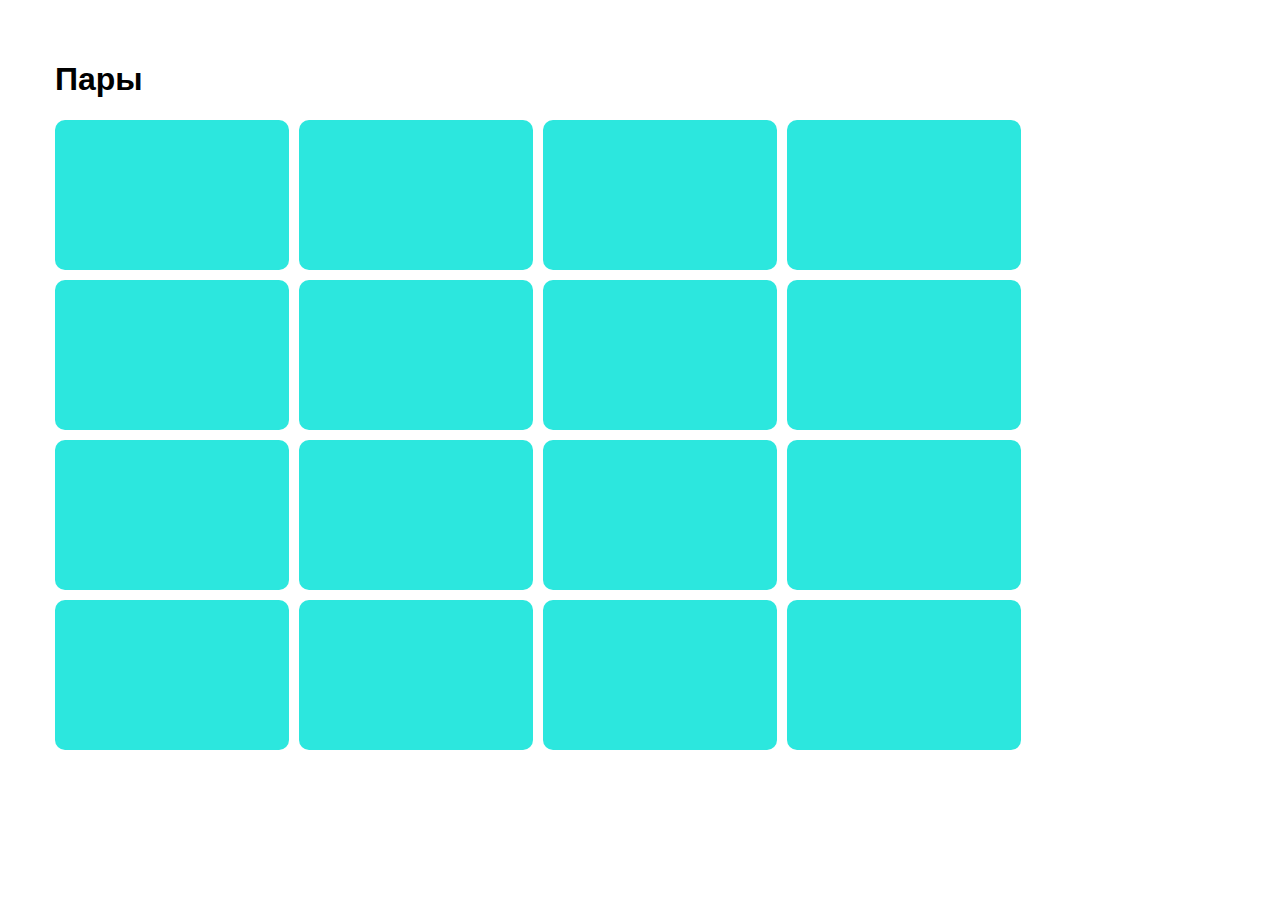
<file: index.html>
<!DOCTYPE html>
<html lang="en">

<head>
    <meta charset="UTF-8">
    <meta http-equiv="X-UA-Compatible" content="IE=edge">
    <meta name="viewport" content="width=device-width, initial-scale=1.0">
    <title>Пары</title>
    <link rel="stylesheet" href="./css/style.css">
    <link rel="stylesheet" href="./css/normalize.css">
</head>

<body>
    <section class="main">
        <div class="container">
            <h1>Пары</h1>
            <div class="game" id="game">
            </div>
        </div>
    </section>

    <script defer type="module" src="./js/main.js"></script>
</body>

</html>
</file>
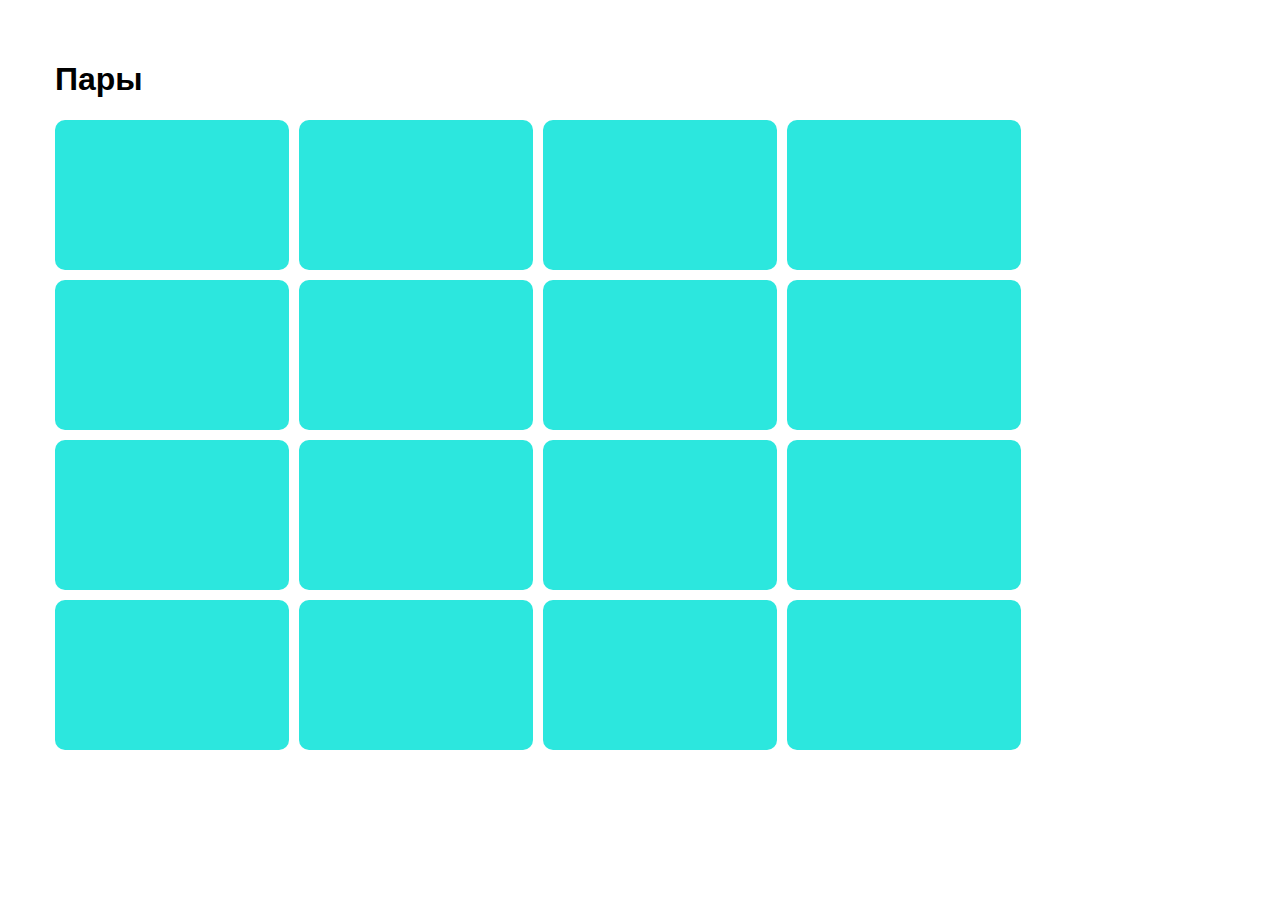
<file:  index.html>
<!DOCTYPE html>
<html lang="en">

<head>
    <meta charset="UTF-8">
    <meta http-equiv="X-UA-Compatible" content="IE=edge">
    <meta name="viewport" content="width=device-width, initial-scale=1.0">
    <title>Пары</title>
    <link rel="stylesheet" href="/css/style.css">
    <link rel="stylesheet" href="/css/normalize.css">
</head>

<body>
    <section class="main">
        <div class="container">
            <h1>Пары</h1>
            <div class="game" id="game">
            </div>
        </div>
    </section>

    <script defer type="module" src="/js/main.js"></script>
</body>

</html>
</file>
<file: css/style.css>
html {
    box-sizing: border-box;
}

*,
*::before,
*::after {
    box-sizing: inherit;
}

img {
    max-width: 100%;
}

body {
    font-family: Arial, Helvetica, sans-serif;
}

.container {
    max-width: 1200px;
    padding: 40px 15px;
    margin: 0 auto;
}

.game {
    display: flex;
    flex-wrap: wrap;

}

.card {
    display: flex;
    align-items: center;
    justify-content: center;
    margin-right: 10px;
    margin-bottom: 10px;
    width: 20%;
    height: 150px;
    background-color: rgb(44, 231, 222);
    color: transparent;
    font-size: 40px;
    font-weight: bold;
    border-radius: 10px;
    transition: background-color .12%, color .12%, transform .12%;
    cursor: pointer;
}

.card.open {
    background-color: rgb(223, 163, 31);
    color: white;
}

.card.success {
    background-color: rgb(3, 247, 3);
    color: white;
    transform: scale(0.95);
}
</file>
